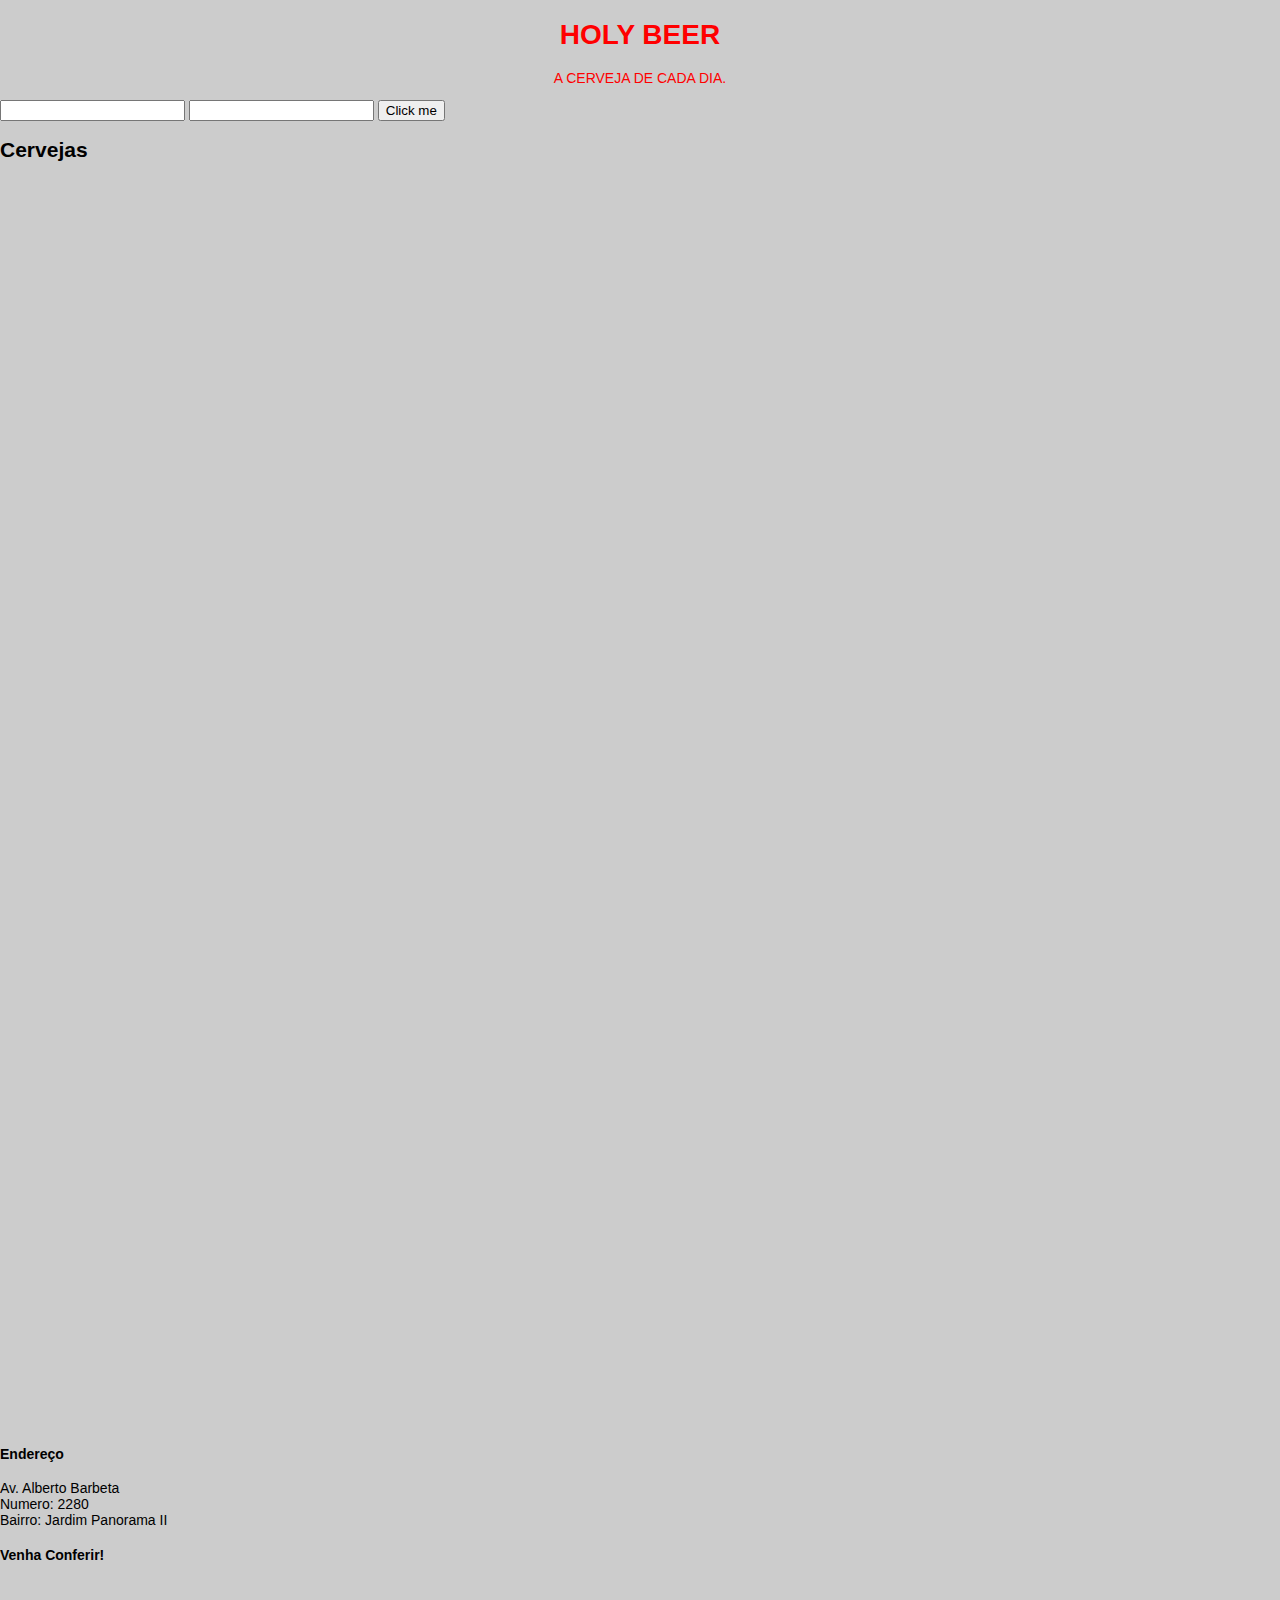
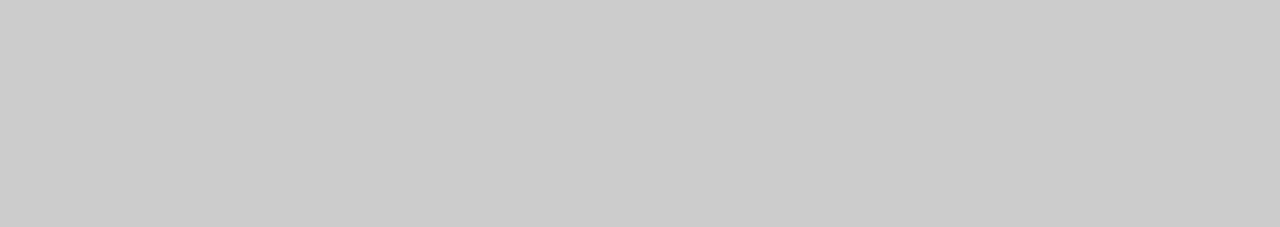
<file: index_api.html>
<!DOCTYPE html>
<html>
    <head>
        <meta charset="utf-8">
        <title>Holy Beer</title>
        <script src="https://ajax.googleapis.com/ajax/libs/jquery/1.10.2/jquery.min.js"></script>
        <script src="js/loading_looping.js"></script>
        <link rel="stylesheet" href="css/estilo.css">
    </head>

    <body>
        <header class="container">
            <h1>Holy Beer</h1>
            <p class="titulo"> A cerveja de cada dia.</p>
        </header>

        <div>
            <input id="min" type="number" name="min.">
            <input id="max" type="number" name="max.">
            <button onclick="getValue()" onclick="clearBox('cart_item')" >Click me</button>
        </div>

        <div class="paineis">
            <section class="painel" id="section1">
                <h2>Cervejas</h2>
            </section>
        </div>

        <footer>
            <div class="col12">
                <h4>Endereço</h4>
                <p>Av. Alberto Barbeta<br>
                Numero: 2280<br>
                Bairro: Jardim Panorama II</p>
                <h4>Venha Conferir!</h4>
            </div>
        </footer>   
    </body>
    <script type="text/javascript">
    </script>
</html>
</file>
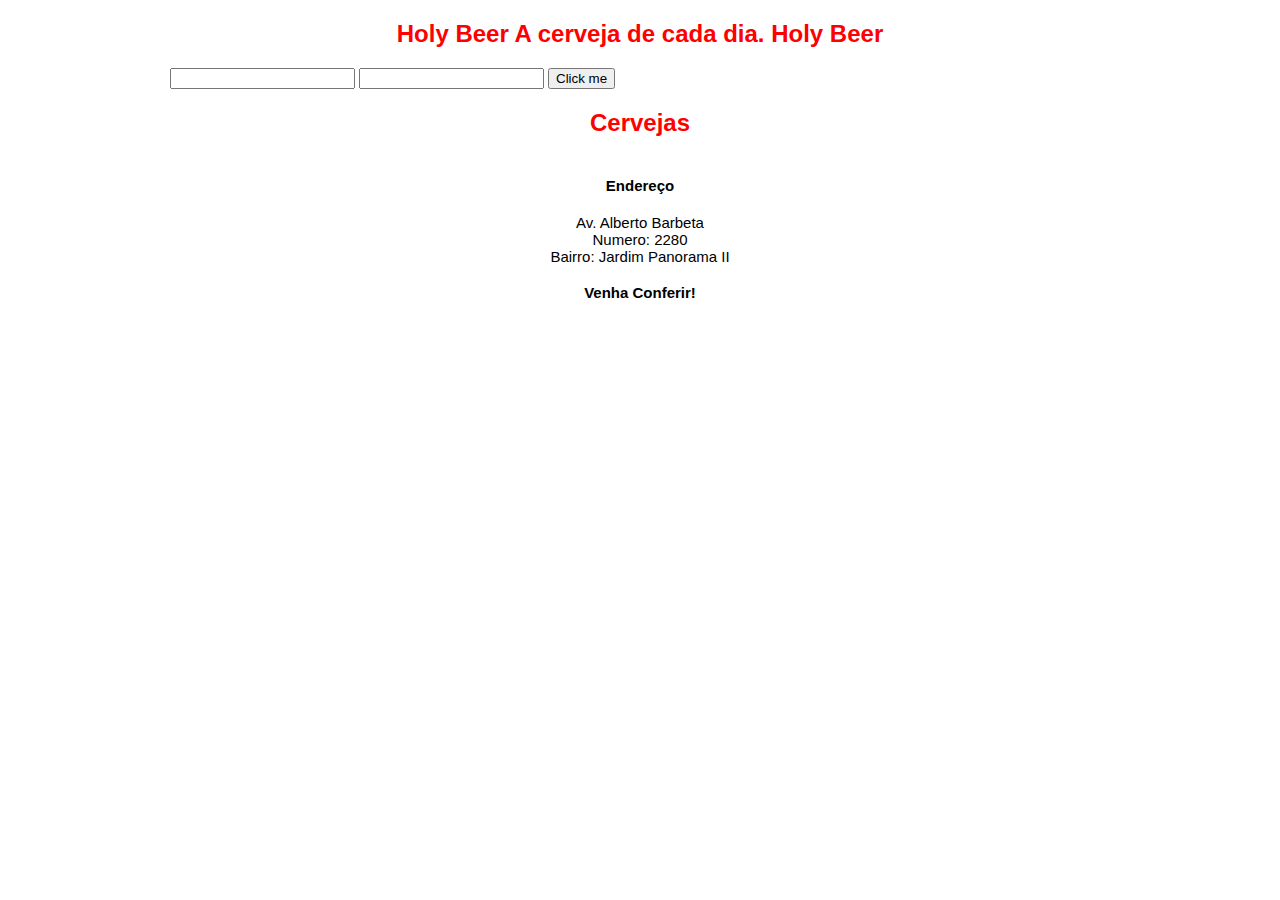
<file: index_api_title.html>
<!DOCTYPE html>
<html>
    <head>
        <meta charset="utf-8">
        <title>Holy Beer</title>
        <script src="https://ajax.googleapis.com/ajax/libs/jquery/1.10.2/jquery.min.js"></script>
        <script src="js/tentativa.js"></script>
        <link rel="stylesheet" href="css/estilo_title.css">
    </head>

    <body>
        <header class="main">
            <h2 class="cs-text">
                <span class="cs-text-cut">
                    <span class="word1">Holy Beer</span>
                </span>
                <span class="cs-text-mid">A cerveja de cada dia.</span>
                <span class="'cs-text-cut-down">
                    <span class="word1">Holy Beer</span>
                </span>
            </h2>
        </header>

        <div>
            <input id="min" type="number" name="min.">
            <input id="max" type="number" name="max.">
            <button onclick="getValue()" onclick="clearBox('cart_item')" >Click me</button>
        </div>

        <div class="paineis">
            <section class="painel" id="section1">
                <h2>Cervejas</h2>
            </section>
        </div>

        <footer>
            <div class="col12">
                <h4>Endereço</h4>
                <p>Av. Alberto Barbeta<br>
                Numero: 2280<br>
                Bairro: Jardim Panorama II</p>
                <h4>Venha Conferir!</h4>
            </div>
        </footer>   
    </body>
    <script type="text/javascript">
    </script>
</html>
</file>
<file: css/estilo.css>
@import 'grid.css';


.container_header{
  margin-bottom: 5px;
}

.container_body{
  margin-top: 5px;
}

header{
  text-align: center;
  text-transform: uppercase;
  color: red;
}

body{

  font-family: arial, helvetica, sans-serif;
  font-size: 14px;
  background-color: #ccc;
}

.body{
    width: 940px;
    margin-right: auto;
    margin-left: auto;
}

#editar{
    display: none;
}

#modalTeste{
    display: none;
}

#confirmar{
    display: none;
}

#cadastrar{
    display: none;
}

#modalCadastro{
    display: none;
}


#col-md-4 {
    float: left;
    height: 300px;
    width: 300px;
    perspective-origin: 170px 180px;
    transform-origin: 170px 180px;
    background: rgb(255, 255, 255) none repeat scroll 0% 0% / auto padding-box border-box;
    border-radius: 8px 8px 8px 8px;
    font: normal normal normal 16px/16px 'Times New Roman';
    margin: 0px 0px 20px;
    margin-left: 0.5%;
    margin-right: 0.5%;
}/*#DIV_1*/

#DIV_2 {
    float: left;
    height: 170px;
    position: relative;
    width: 130px;
    perspective-origin: 80px 136.5px;
    transform-origin: 80px 136.5px;
    font: normal normal normal 16px/16px 'Times New Roman';
}/*#DIV_2*/

#IMG_3 {
    height: 130px;
    width: 170px;
    perspective-origin: 65px 115px;
    transform-origin: 65px 115px;
    font: normal normal normal 16px/16px 'Times New Roman';
    margin: 40px 0px 0px 20px;
}/*#IMG_3*/

#DIV_4 {
    float: right;
    height: 300px;
    width: 130px;
    perspective-origin: 80px 146px;
    transform-origin: 80px 146px;
    font: normal normal normal 16px/16px 'Times New Roman';
    margin-right: 8px;
}/*#DIV_4*/

#H3_5 {
    height: 48px;
    width: 160px;
    perspective-origin: 80px 24px;
    transform-origin: 80px 24px;
    font: normal normal normal 20px/24px Oswald, sans-serif;
    margin: 40px 0px 15px;
    text-align: left;
}/*#H3_5*/

#A_6 {
    color: rgb(51, 51, 51);
    text-decoration: none solid rgb(51, 51, 51);
    border: 0px none rgb(51, 51, 51);
    font: normal normal normal 20px/24px Oswald, sans-serif;
    outline: rgb(51, 51, 51) none 0px;
}/*#A_6*/

#UL_17 {
    float: left;
    height: 63px;
    width: 121px;
    perspective-origin: 60.5px 31.5px;
    transform-origin: 60.5px 31.5px;
    font: normal normal normal 16px/16px 'Times New Roman';
    list-style: none outside none;
    margin: 0px;
    padding: 0px;
}/*#UL_17*/

#LI_18 {
    clear: both;
    color: rgb(102, 102, 102);
    float: left;
    height: 21px;
    text-decoration: none solid rgb(102, 102, 102);
    width: 121px;
    perspective-origin: 60.5px 10.5px;
    transform-origin: 60.5px 10.5px;
    border: 0px none rgb(102, 102, 102);
    font: normal normal normal 12px/15.600000381469727px Arial, Helvetica, sans-serif;
    list-style: none outside none;
    margin: 0px 0px 10px;
    outline: rgb(102, 102, 102) none 0px;
}/*#LI_18*/

/*--#SPAN_19 {
    background-position: -68px -504px;
    color: rgb(102, 102, 102);
    display: block;
    float: left;
    height: 21px;
    text-align: left;
    text-decoration: none solid rgb(102, 102, 102);
    width: 22px;
    perspective-origin: 11px 10.5px;
    transform-origin: 11px 10.5px;
    background: rgba(0, 0, 0, 0) url(http://www.haveanicebeer.com.br/template-resources/img/spr/spr-main.png) no-repeat scroll -68px -504px / auto padding-box border-box;
    border: 0px none rgb(102, 102, 102);
    font: normal normal normal 12px/15.600000381469727px Arial, Helvetica, sans-serif;
    list-style: none outside none;
    margin: 0px 10px 0px 0px;
    outline: rgb(102, 102, 102) none 0px;
}--*/

#bandeira{
    display: block;
    float: left;
    height: 21px;
    width: 22px;
    margin: 0px 10px 0px 0px;
}

#STRONG_20 {
    display: block;
    float: left;
    height: 15px;
    text-align: left;
    text-decoration: none solid rgb(102, 102, 102);
    width: 89px;
    perspective-origin: 44.5px 7.5px;
    transform-origin: 44.5px 7.5px;
    border: 0px none rgb(102, 102, 102);
    list-style: none outside none;
    margin: 3px 0px 0px;
    outline: rgb(102, 102, 102) none 0px;
}/*#STRONG_20*/

.origem{
    font: 12px/130% Arial, Helvetica, sans-serif;
    color: #666;
}

.avaliacao{
  font: Arial, Helvetica, sans-serif;
  list-style: none outside none;
}

#P_24 {
    color: rgb(140, 0, 25);
    float: left;
    height: 36px;
    text-decoration: none solid rgb(140, 0, 25);
    width: 160px;
    perspective-origin: 80px 18px;
    transform-origin: 80px 18px;
    border: 0px none rgb(140, 0, 25);
    font: normal normal normal 27px/32.400001525878906px Oswald, sans-serif;
    margin: 0px 0px;
    outline: rgb(140, 0, 25) none 0px;
}/*#P_24*/

#SPAN_25, #SPAN_26 {
    color: rgb(140, 0, 25);
    text-align: left;
    text-decoration: none solid rgb(140, 0, 25);
    border: 0px none rgb(140, 0, 25);
    font: normal normal normal 18px/32.400001525878906px Oswald, sans-serif;
    outline: rgb(140, 0, 25) none 0px;
}

#DIV_4.btn-info {
  position: absolute;
  top: 300px;
  right: 78px;
}

.btn-primary{
  position: absolute;
  top: 370px;
  right: 10px;  
}

/*header*/

#NAV_1 {
    float: center;
    height: 47px;
    width: 1000px;
    perspective-origin: 500px 23.5px;
    transform-origin: 500px 23.5px;
    font: normal normal normal 16px/16px 'Times New Roman';
}/*#NAV_1*/

#SPAN_2 {
    background-position: 0px -24px;
    display: block;
    float: left;
    height: 47px;
    width: 30px;
    perspective-origin: 15px 23.5px;
    transform-origin: 15px 23.5px;
    background: rgba(0, 0, 0, 0) url(http://www.haveanicebeer.com.br/template-resources/img/spr/spr-main.png) no-repeat scroll 0px -24px / auto padding-box border-box;
    font: normal normal normal 16px/16px 'Times New Roman';
}/*#SPAN_2*/

#UL_3 {
    float: left;
    height: 39px;
    position: relative;
    width: 880px;
    z-index: 1;
    perspective-origin: 469px 20.5px;
    transform-origin: 469px 20.5px;
    background: rgb(241, 190, 80) none repeat scroll 0% 0% / auto padding-box border-box;
    border-bottom: 2px solid rgb(208, 162, 70);
    font: normal normal normal 16px/16px 'Times New Roman';
    list-style: none outside none;
    margin: 0px;
    padding: 0px;
}/*#UL_3*/

#LI_4 {
    float: left;
    height: 39px;
    position: relative;
    width: 77px;
    z-index: 1;
    perspective-origin: 39px 19.5px;
    transform-origin: 39px 19.5px;
    border-right: 1px dashed rgb(208, 162, 70);
    font: normal normal 500 14px/normal Oswald, sans-serif;
    list-style: none outside none;
}/*#LI_4*/

#A_5 {
    color: rgb(51, 51, 51);
    display: block;
    float: left;
    height: 29px;
    text-align: left;
    text-decoration: none solid rgb(51, 51, 51);
    width: 25px;
    perspective-origin: 38.5px 19.5px;
    transform-origin: 38.5px 19.5px;
    border: 0px none rgb(51, 51, 51);
    font: normal normal 500 14px/normal Oswald, sans-serif;
    list-style: none outside none;
    outline: rgb(51, 51, 51) none 0px;
    padding: 10px 26px 0px;
}/*#A_5*/

#LI_10 {
    float: left;
    height: 39px;
    position: relative;
    width: 116px;
    z-index: 1;
    perspective-origin: 58.5px 19.5px;
    transform-origin: 58.5px 19.5px;
    border-right: 1px dashed rgb(208, 162, 70);
    font: normal normal 500 14px/normal Oswald, sans-serif;
    list-style: none outside none;
}/*#LI_10*/

#A_11 {
    color: rgb(51, 51, 51);
    display: block;
    float: left;
    height: 29px;
    text-align: left;
    text-decoration: none solid rgb(51, 51, 51);
    width: 64px;
    perspective-origin: 58px 19.5px;
    transform-origin: 58px 19.5px;
    border: 0px none rgb(51, 51, 51);
    font: normal normal 500 14px/normal Oswald, sans-serif;
    list-style: none outside none;
    outline: rgb(51, 51, 51) none 0px;
    padding: 10px 26px 0px;
}/*#A_11*/


#SPAN_21 {
    background-position: -44px -24px;
    display: block;
    float: left;
    height: 47px;
    width: 30px;
    perspective-origin: 15px 23.5px;
    transform-origin: 15px 23.5px;
    background: rgba(0, 0, 0, 0) url(http://www.haveanicebeer.com.br/template-resources/img/spr/spr-main.png) no-repeat scroll -44px -24px / auto padding-box border-box;
    font: normal normal normal 16px/16px 'Times New Roman';
}/*#SPAN_21*/

.circular {
  width: 34px;
  height: 34px;
  border-radius: 17px;
  -webkit-border-radius: 17px;
  -moz-border-radius: 17px;
  align-content: right;
  }

.circular img {
  opacity: 0;
  filter: alpha(opacity=0);
  }
/*header*/


/* formulario css */
#divFormulario {
    margin-left:auto;
    margin-right:auto;
    max-width: 500px;
    background: #F7F7F7;
    padding: 25px 15px 25px 10px;
    font-family: 'Aclonica', sans-serif;
    font-size: 12px;
    color: #888;
    text-shadow: 1px 1px 1px #FFF;
    border:1px solid #E4E4E4;
}
.formulario h1 {
    font-size: 25px;
    padding: 0px 0px 10px 40px;
    display: block;
    border-bottom:1px solid #E4E4E4;
    margin: -10px -15px 30px -10px;;
    color: #888;
}
.formulario h1>span {
    display: block;
    font-size: 11px;
}
.formulario label {
    display: block;
    float: top;
    margin: 0px;
}
.formulario label>span {
    float: left;
    width: 20%;
    text-align: right;
    padding-right: 10px;
    margin-top: 10px;
    color: #888;
}
.formulario input[type="text"], .formulario input[type="email"], .formulario textarea, .formulario select {
    border: 1px solid #DADADA;
    color: #888;
    height: 30px;
    margin-bottom: 16px;
    margin-right: 6px;
    margin-top: 2px;
    outline: 0 none;
    padding: 3px 3px 3px 5px;
    width: 70%;
    font-size: 12px;
    line-height:15px;
    box-shadow: inset 0px 1px 4px #ECECEC;
    -moz-box-shadow: inset 0px 1px 4px #ECECEC;
    -webkit-box-shadow: inset 0px 1px 4px #ECECEC;
}
.formulario textarea{
    padding: 5px 3px 3px 5px;
}
.formulario select {
    background: #FFF url('down-arrow.png') no-repeat right;
    background: #FFF url('down-arrow.png') no-repeat right);
    appearance:none;
    -webkit-appearance:none; 
    -moz-appearance: none;
    text-indent: 0.01px;
    text-overflow: '';
    width: 70%;
    height: 35px;
    line-height: 25px;
}
.formulario textarea{
    height:100px;
}
.formulario .button {
    background: #E27575;
    border: none;
    padding: 10px 25px 10px 25px;
    color: #FFF;
    box-shadow: 1px 1px 5px #B6B6B6;
    border-radius: 3px;
    text-shadow: 1px 1px 1px #9E3F3F;
    cursor: pointer;
}
.formulario .button:hover {
    background: #CF7A7A
}

.ui-dialog-titlebar-close {
  visibility: hidden;
}

.ui-dialog-titlebar{
  visibility: hidden;
}

#editName{
    margin-top: 2px;
}

#editName label{
    display: block;
}

#editDescr{
    margin-top: 2px;
}

#editDescr label{
    display: block;
}

#editEstilo{
    margin-top: 2px;
}

#editEstilo label{
    display: block;
}

#editLocal{
    margin-top: 2px;
}

#editLocal label{
    display: block;
}

#editTeor{
    margin-top: 2px;
}

#editTeor label{
    display: block;
}

#editPreco{
    margin-top: 2px;
}

#editPreco label{
    display: block;
}

#modalEdit h1 {
    font-size: 25px;
    padding: 0px 0px 10px 40px;
    display: block;
    border-bottom:1px solid #E4E4E4;
    margin: -10px -15px 30px -10px;;
    color: #888;
}

#modalEdit h1>span {
    display: block;
    font-size: 11px;
}


/* rodapé css */

#rodape {
    background-color: #B4B2A1;
    border-top: 1px solid #CECBB9;
    box-shadow: 0px -1px 0 #918F75;
    clear: both;
    height: 150px;
    width: 1583px;
}

#endereco {
    color: #8D0019;
    font: 14px/120% 'Oswald',sans-serif;
    margin-bottom: 10px;
    text-transform: uppercase;
    font-weight:bold;
    text-align: center;
}

#info{
    color: #333;
    font: 12px/150% Arial,sans-serif;
    text-decoration: none;
    text-align: center;
}

footer {
    position: absolute;
    top: 1427px;
}
</file>
<file: css/estilo_title.css>
/*
      Responsive Aeon Grid System v1.0.0
      Designed & Built by Fernando Monteiro, http://www.newaeonweb.com.br 
      Licensed under MIT license, http://opensource.org/licenses/mit-license.php
      
      Base stylesheet with CSS Reset, grid and progressive responsiveness
      */

/* Simple reset just for Body element 
  ============================================================================================== */
*,
*:before,
*:after {
  -webkit-box-sizing: border-box;
  -moz-box-sizing: border-box;
  box-sizing: border-box;
}
body {
  margin: 0;
  padding: 0;
  border: 0;
  font-size: 100%;
  font: inherit;
  vertical-align: baseline;
}
/* Container Bases 
  ============================================================================================== */

.container {
  margin: 0 auto;
  width: 100%;
}
.content {
  max-width: 100%;
  margin: 0 10px;
}
/* Grid Variable 
  ============================================================================================== */
[class*="col"] {
  display: inline;
  float: left;
  position: relative;
  margin-left: 1%;
  margin-right: 1%;
  height: 350px;
}
[class*="col"]:last-child {
  margin-right: 0;
}
/* General Grid 
  ============================================================================================== */

.col1 {
  width: 6.333%;
}
.col2 {
  width: 14.667%;
}
.col3 {
  width: 23%;
}
.col4 {
  width: 31.333%;
}
.col5 {
  width: 39.667%;
}
.col6 {
  width: 48%;
}
.col7 {
  width: 56.333%;
}
.col8 {
  width: 64.667%;
}
.col9 {
  width: 73%;
}
.col10 {
  width: 81.333%;
}
.col11 {
  width: 89.667%;
}
.col12 {
  margin-left: 0;
  width: 100%;
}
/* General small screen Mobile 
  ============================================================================================== */

@media handheld, only screen and (max-width: 768px) {
  body {
    font-size: 1.0em;
    -webkit-text-size-adjust: none;
    -ms-text-size-adjust: none;
  }
  .content {
    width: 100%;
    min-width: 0;
    margin-left: 0;
    margin-right: 0;
    padding-left: 0;
    padding-right: 0;
  }
  .col1,
  .col2,
  .col3,
  .col4,
  .col5,
  .col6,
  .col7,
  .col8,
  .col9,
  .col10,
  .col11,
  .col12 {
    width: 98%;
  }
}
/* Clear Helpers 
  ============================================================================================== */

.clear {
  clear: both;
  display: block;
  overflow: hidden;
  visibility: hidden;
  width: 0;
  height: 0;
}
.clearfix {
  *zoom: 1;
}
.clearfix:before,
.clearfix:after {
  display: table;
  content: "";
  line-height: 0;
}
.clearfix:after {
  clear: both;
}
/* Media - Fluid Images - Video 
  ============================================================================================== */

figure {
  margin: 0;
}
object,
embed,
video {
  max-width: 100%;
  _width: 100%;
}
/* Fluid images */

img {
  border: 0;
  -ms-interpolation-mode: bicubic;
}
/* Improve IE's resizing of images */

svg:not(:root) {
  overflow: hidden;
}
/* Correct IE9 overflow */

img {
  -moz-box-sizing: border-box;
  box-sizing: border-box;
  max-width: 100%;
  _width: 100%;
  height: auto;
  vertical-align: middle;
}
img[src*="maps.gstatic.com"],
img[src*="googleapis.com"] {
  max-width: none;
}




@import url(http://fonts.googleapis.com/css?family=Carme);
@import url(http://fonts.googleapis.com/css?family=Aclonica);


body{
  margin-right: auto;
  margin-left: auto;
  width: 940px;
}

.container{
	font-size: 30px;
	text-align: center;
	text-transform: uppercase;
	font-family: 'Aclonica', sans-serif;
	color: red;
}
.titulo{
	font-size: 20px;
	color: black;
}

.paineis{
	font-family: 'Carme', sans-serif;
	color: grey;
}

h2{
	font-family: 'Aclonica', sans-serif;
	color: red;
	text-align: center;
}

h3{
	font-family: 'Carme', sans-serif;
	font-size: 20px;
	font-style: italic;
	color: black;

}

footer{
	font-family: 'Carme', sans-serif;
	font-size: 15px;
	text-align: center;
}
</file>
